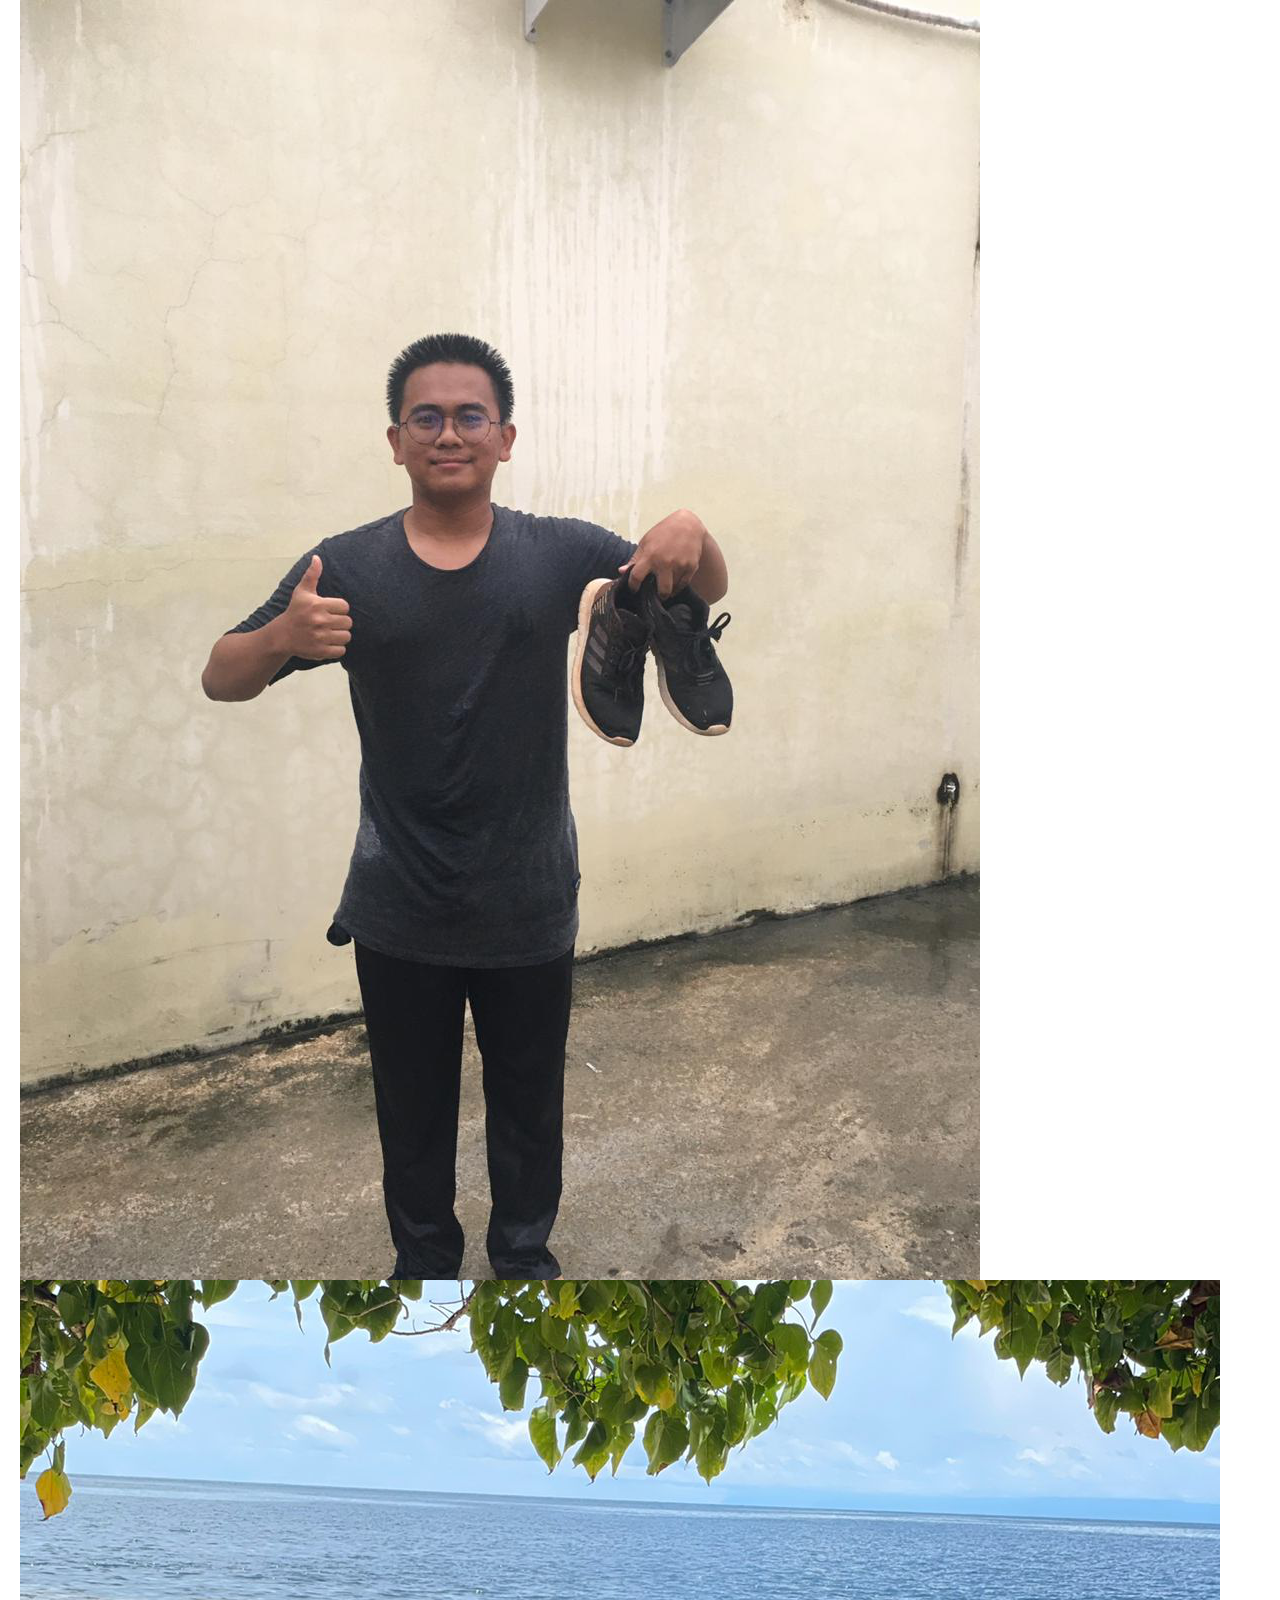
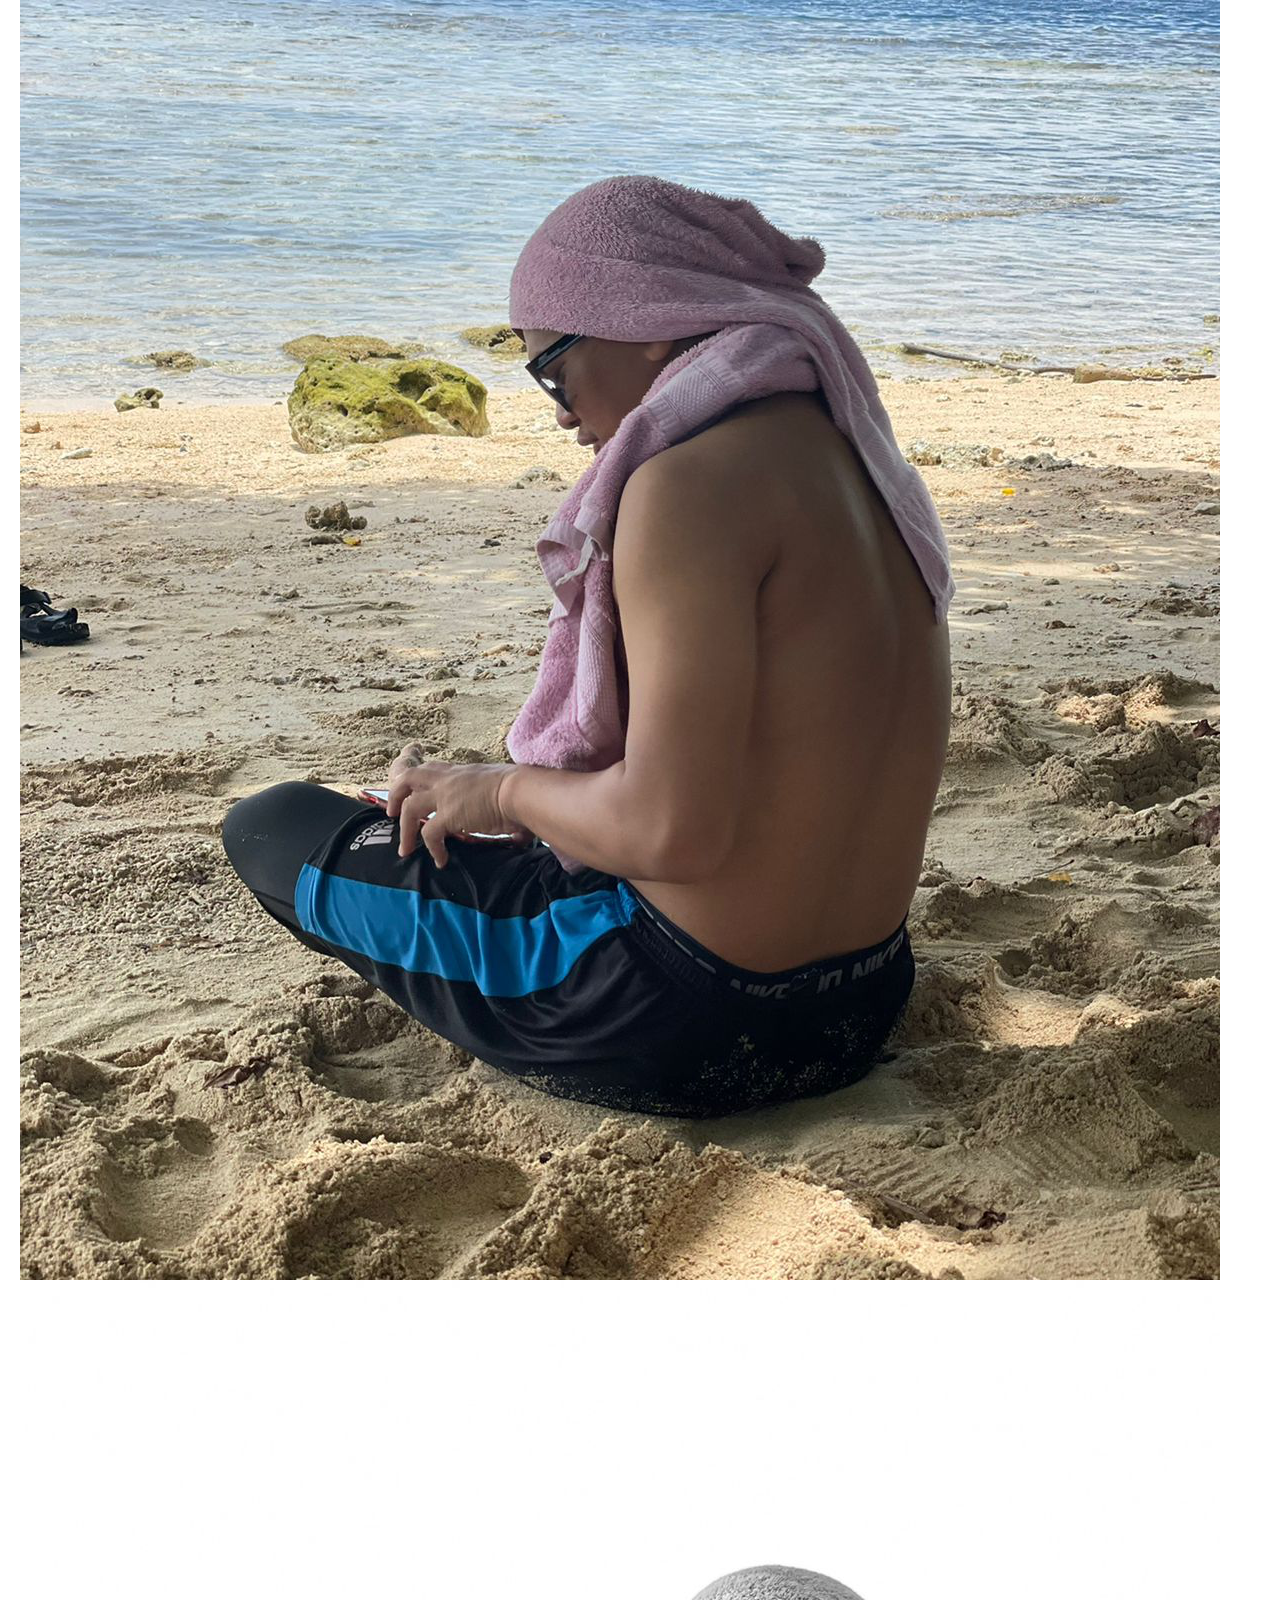
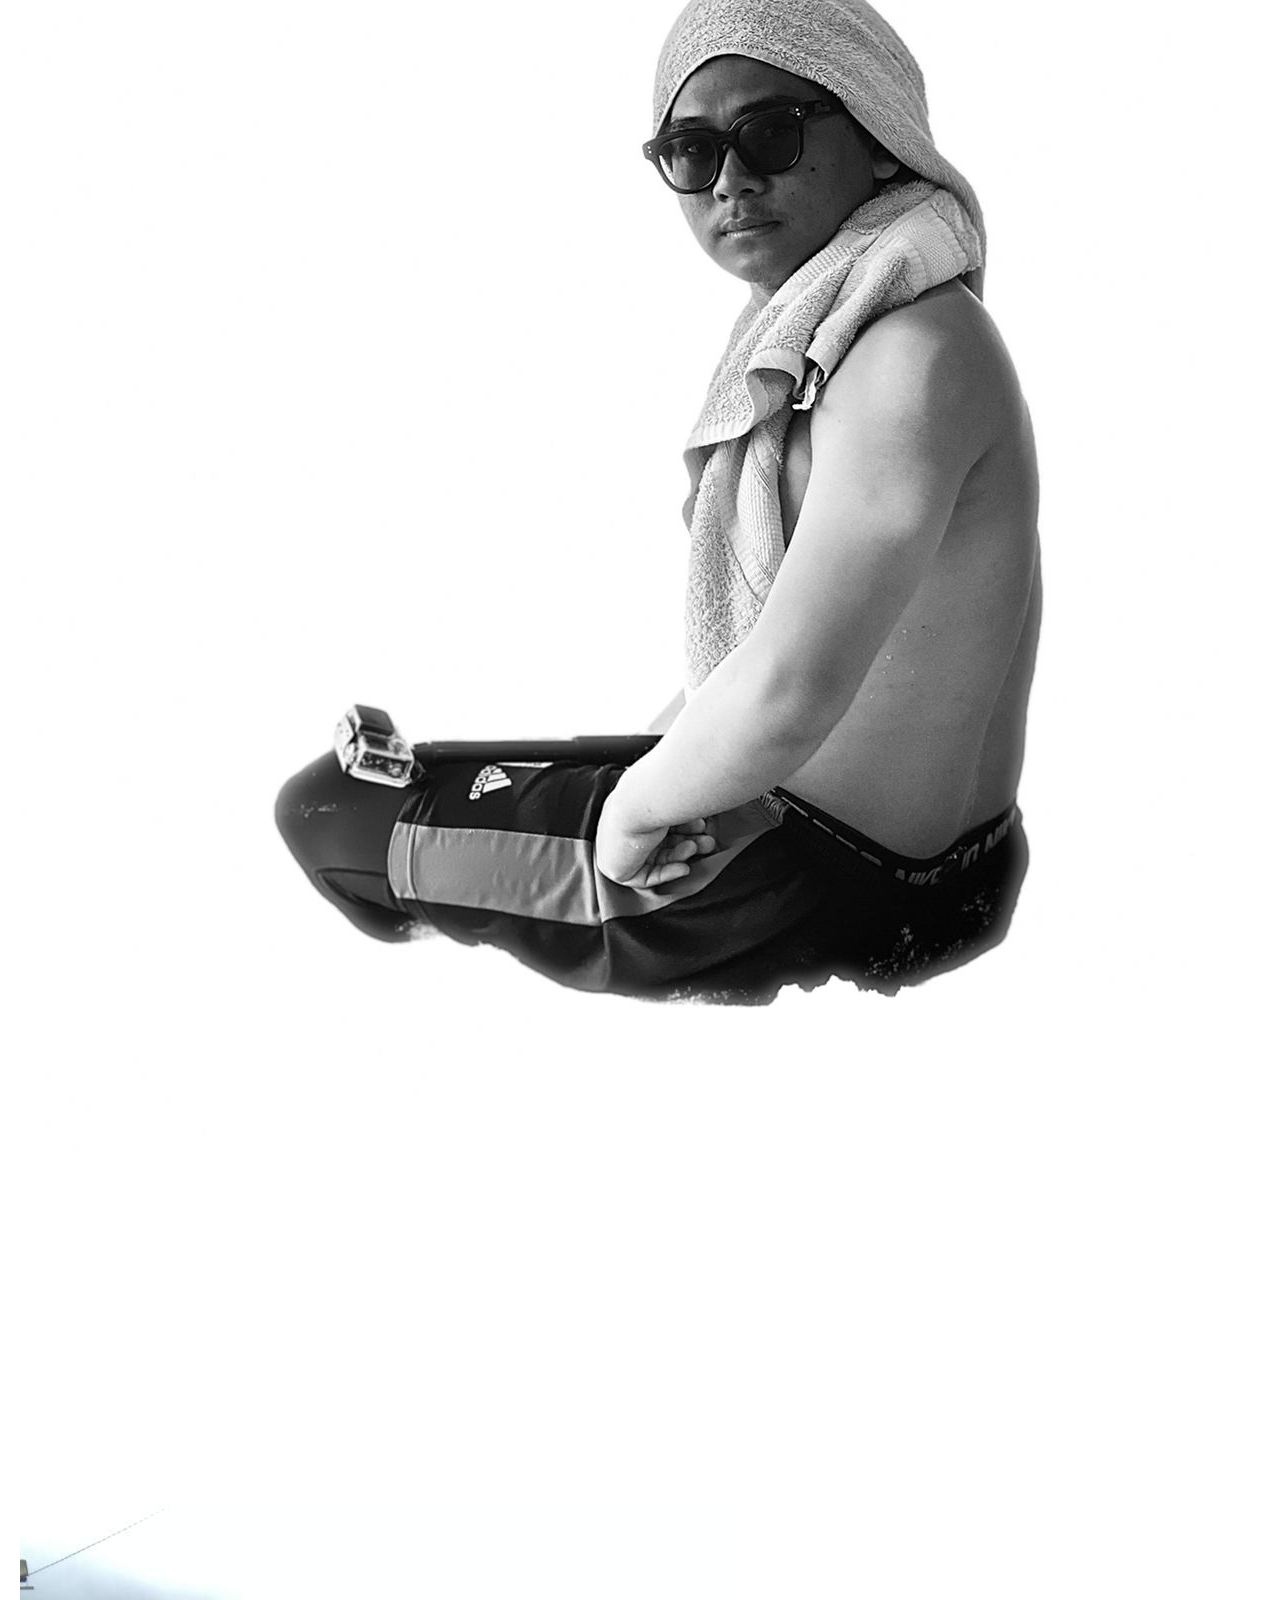
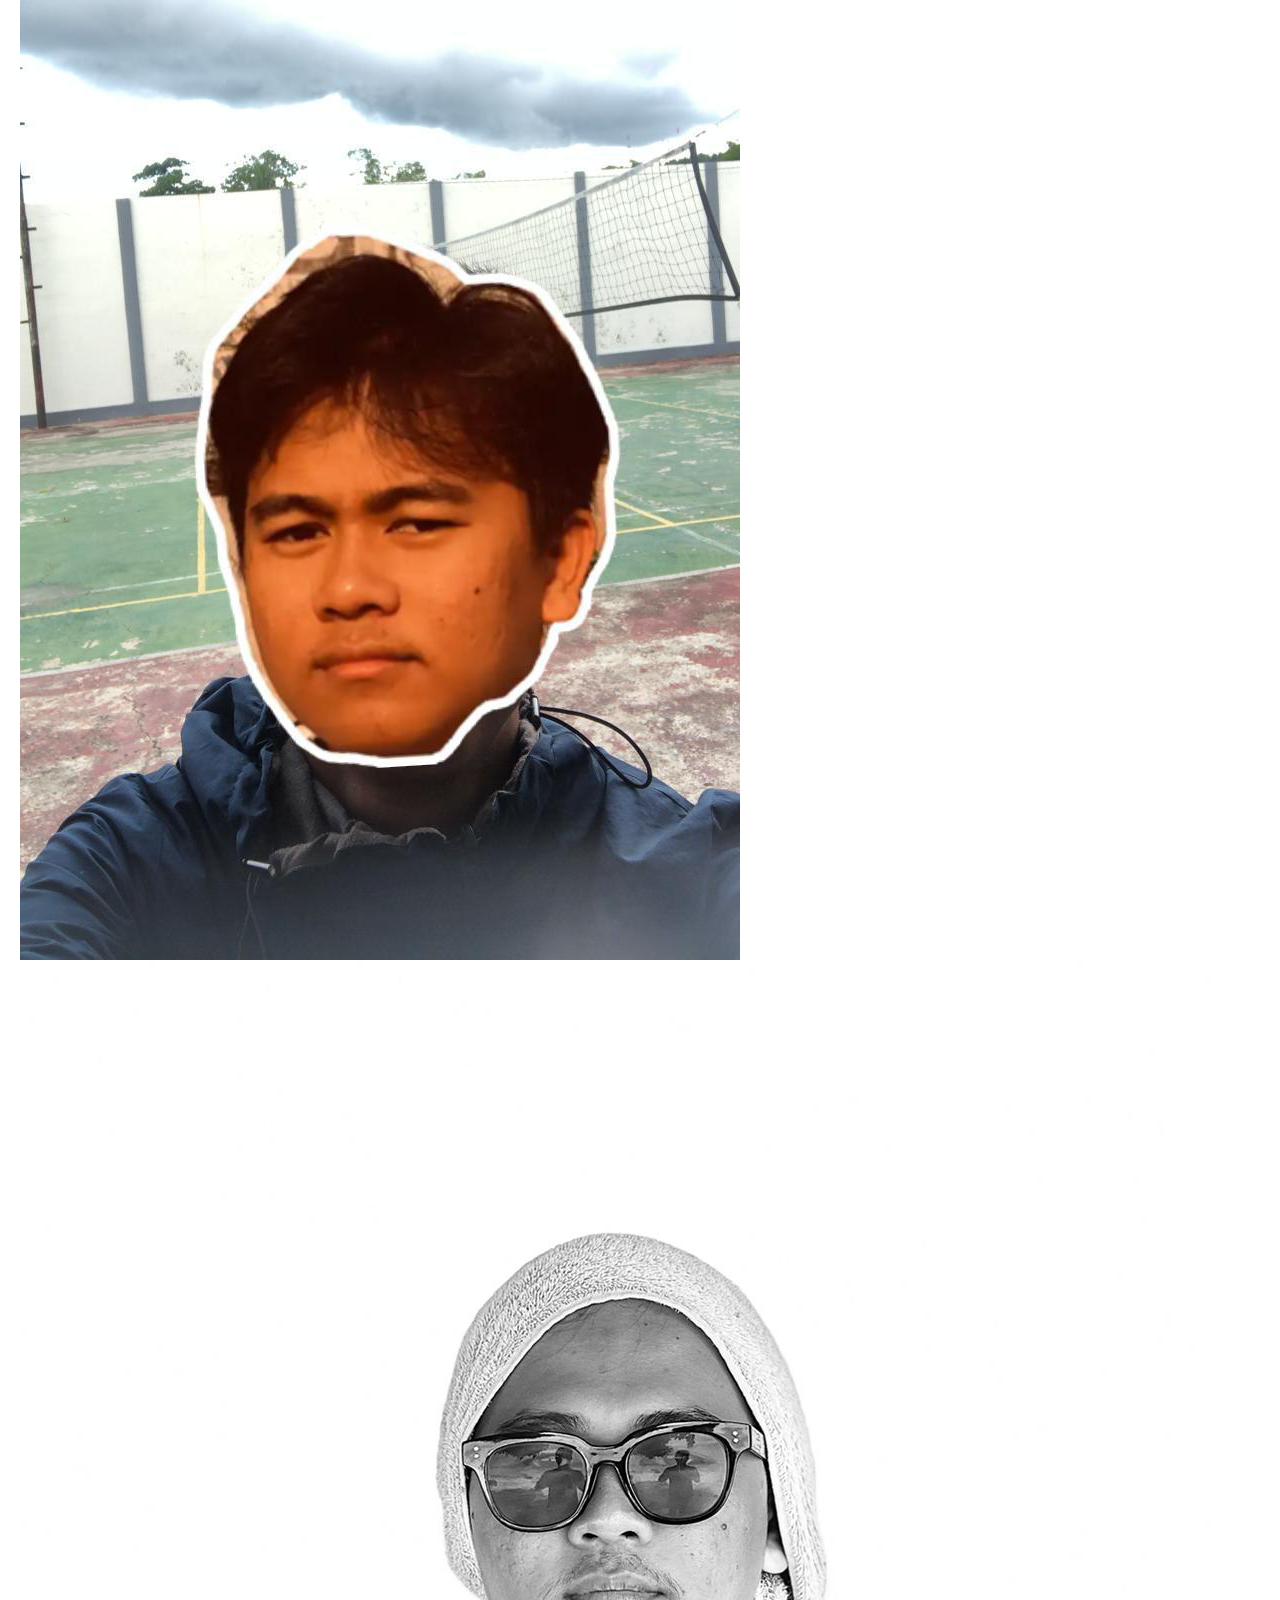
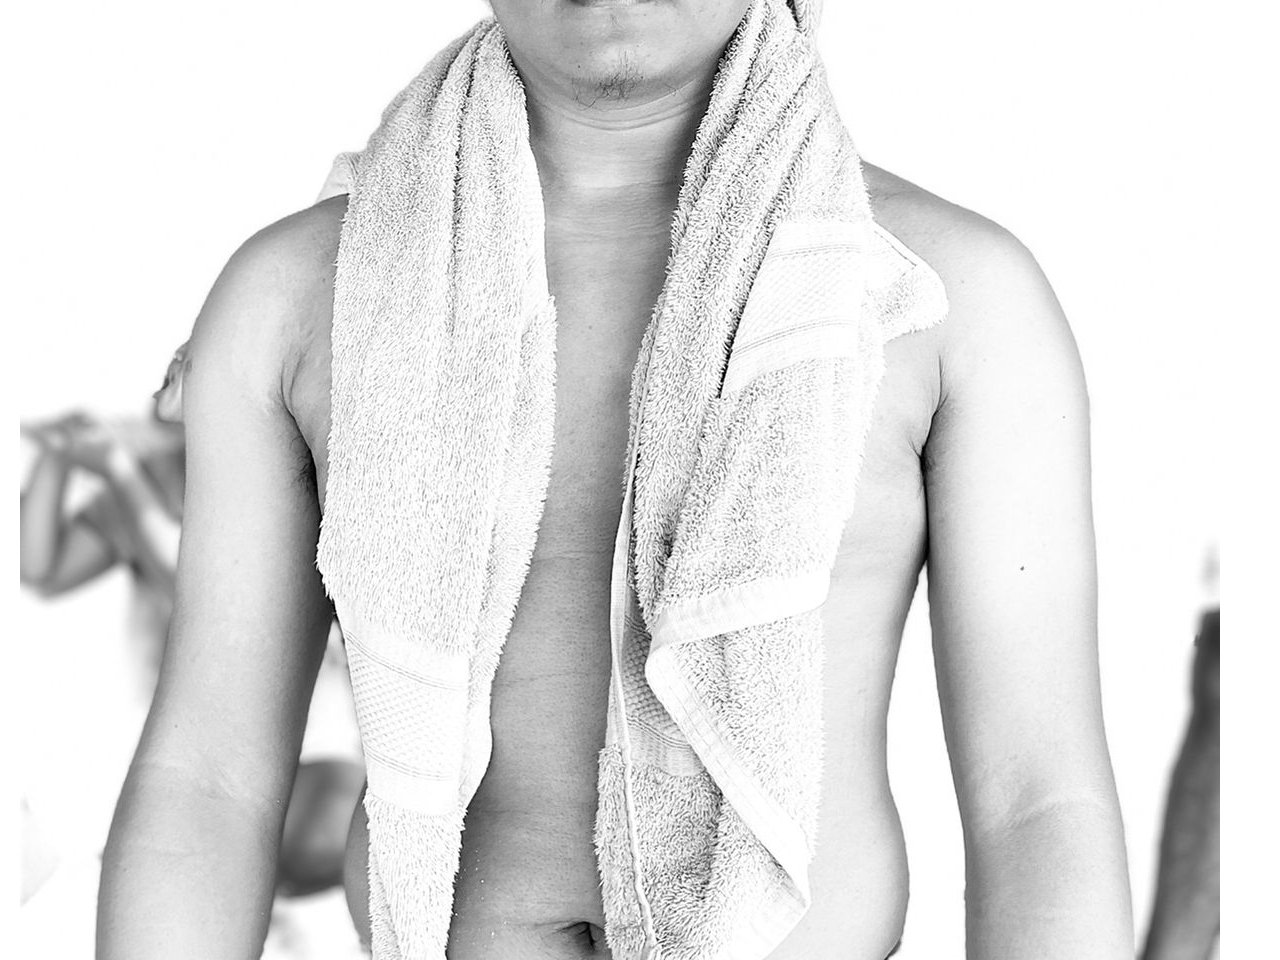
<file: halaman2.html>
<!DOCTYPE html>
<html lang="en">
<head>
    <meta charset="UTF-8">
    <meta http-equiv="X-UA-Compatible" content="IE=edge">
    <meta name="viewport" content="width=device-width, initial-scale=1.0">
    <link rel="stylesheet" href="css/styles.css">
    <title>Foto Foto Sisa</title>
</head>
<body>
    <div class="foto-random">
        <img class="foto-1" src="images win/elek raimu.png" alt=""></img>
        <img src="images win/andukan neh.png" alt=""></img>
        <img src="images win/andukan.png" alt=""></img>
        <img src="images win/oke.png" alt=""></img>
        <img src="images win/tampan berani.png" alt=""></img>
    </div>
</body>
</html>
</file>
